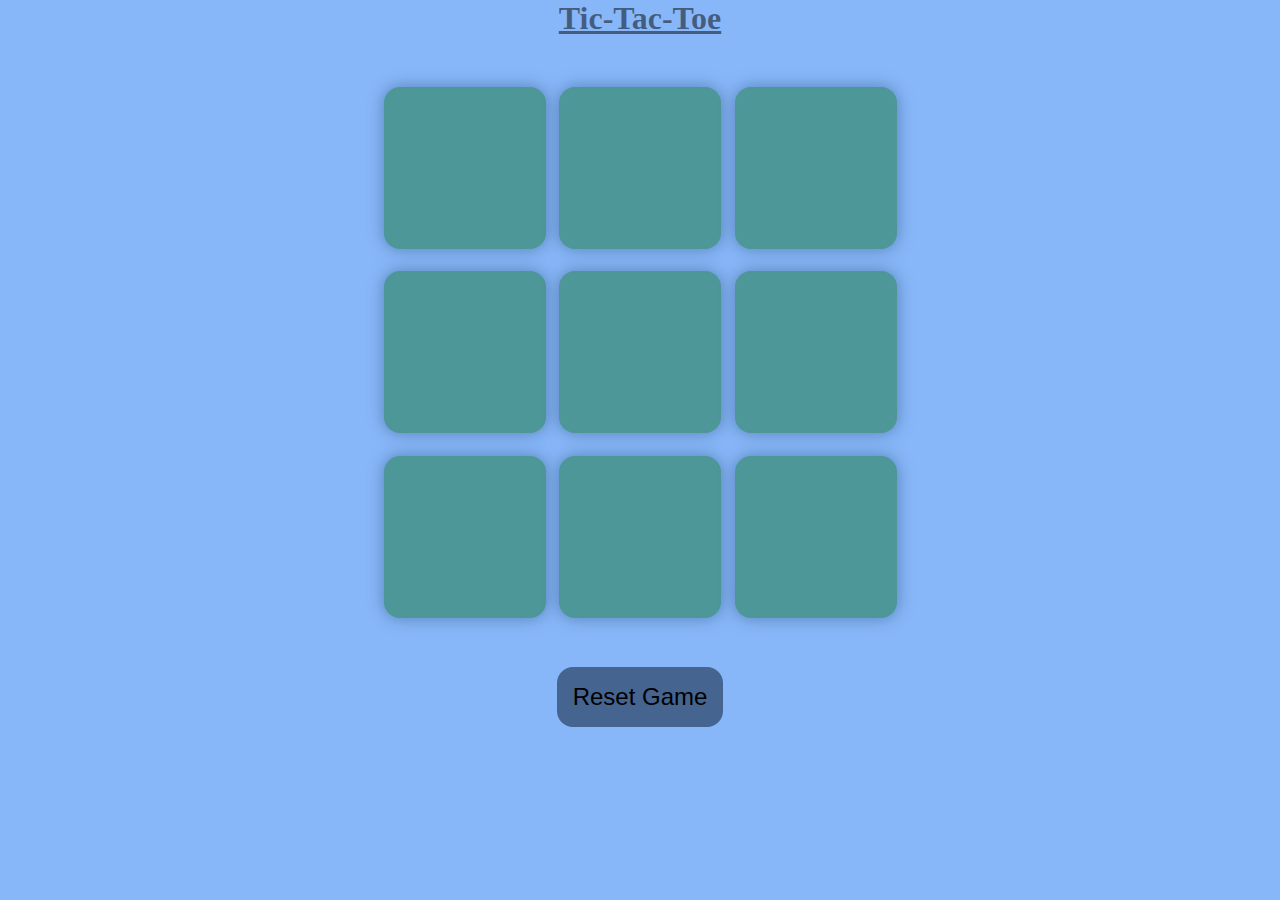
<file: tictactoe.html>
<!DOCTYPE html>
<html lang="en">

<head>
    <meta charset="UTF-8">
    <meta name="viewport" content="width=device-width, initial-scale=1.0">
    <title>Tic-Tac-Toe</title>
    <link rel="stylesheet" href="ttt.css">
</head>

<body>
    
    <main>
        <h1><strong><u>Tic-Tac-Toe</u></strong></h1>
        <div class="container">
            <div class="game">
                <button class="box"></button>
                <button class="box"></button>
                <button class="box"></button>
                <button class="box"></button>
                <button class="box"></button>
                <button class="box"></button>
                <button class="box"></button>
                <button class="box"></button>
                <button class="box"></button>
            </div>
        </div>
        <button id="reset-btn">Reset Game</button>
    </main>
    <div class="msgContainer hide">
        <p id="msg">Winner</p>
        <button id="new-btn">New Game</button>
    </div>
    <script src="ttt.js"></script>
</body>

</html>
</file>
<file: ttt.css>
* {
    margin: 0;
    padding: 0;
}
body{
    background-color: rgb(136, 183, 249);
    text-align: center;
}
h1 {
    color: rgba(0, 3, 6, 0.5);
}
.container {
    height: 70vh;
    display: flex;
    justify-content: center;
    align-items: center;
}
.game{
    height: 60vmin;
    width:60vmin;
    display: flex;
    flex-wrap: wrap;
    justify-content: center;
    align-items: center;
    gap: 1.5vmin;
}
.box{
    height: 18vmin;
    width: 18vmin;
    border-radius: 1rem;
    border: none;
    box-shadow: 0 0 1rem rgba(34, 76, 116, 0.5);
    font-size: 8vmin;
    color:rgb(4, 60, 101);
    background-color: rgb(78, 151, 152);
}
#reset-btn{
    padding: 1rem;
    font-size: 1.5rem;
    background-color:rgba(1, 18, 40, 0.5) ;
    border-radius: 1rem;
    border:none;
}

#new-btn{
    padding: 1rem;
    font-size: 1.5rem;
    background-color:rgba(1, 18, 40, 0.5) ;
    border-radius: 1rem;
    border:none;
}
#msg {
    color: rgba(0, 3, 6, 0.5) ;
    font-size: 8vmin;
}
.msg-container {
    height: 20vmin;
}
.hide {
    display: none;
}
</file>
